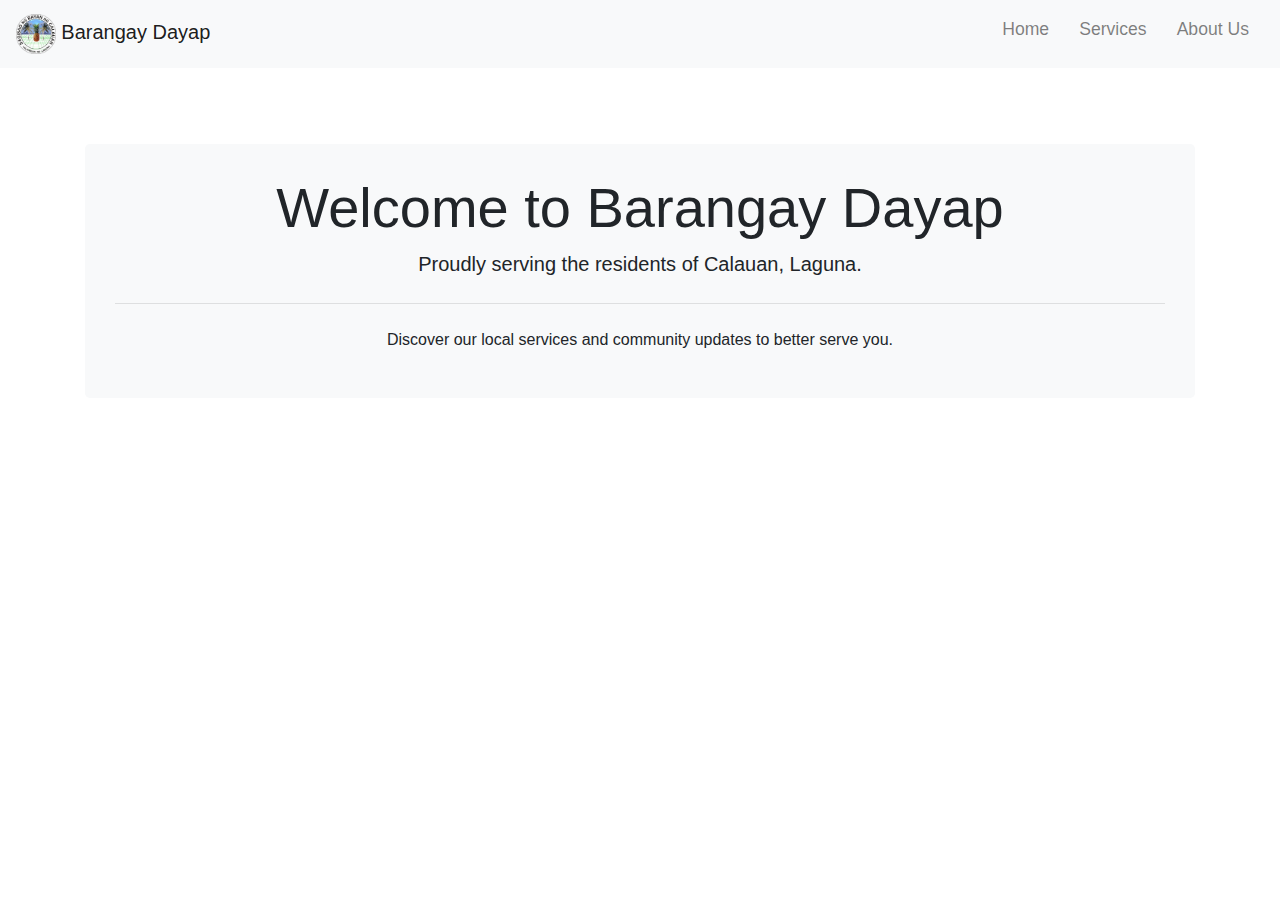
<file: Index.html>
<!DOCTYPE html>
<html lang="en">
<head>
    <meta charset="UTF-8">
    <meta name="viewport" content="width=device-width, initial-scale=1.0">
    <meta http-equiv="X-UA-Compatible" content="IE=edge">
    <title>Barangay Dayap, Calauan, Laguna</title>
    <link href="https://stackpath.bootstrapcdn.com/bootstrap/4.5.2/css/bootstrap.min.css" rel="stylesheet">
    <link rel="stylesheet" href="styles.css">
</head>
<body data-spy="scroll" data-target=".navbar" data-offset="50">

    <!-- Navbar -->
    <nav class="navbar navbar-expand-lg navbar-light bg-light fixed-top">
        <a class="navbar-brand" href="index.html"><img src="logo.png" alt="Barangay Dayap Logo" style="height: 40px;"> Barangay Dayap</a>
        <button class="navbar-toggler" type="button" data-toggle="collapse" data-target="#navbarNav" aria-controls="navbarNav" aria-expanded="false" aria-label="Toggle navigation">
            <span class="navbar-toggler-icon"></span>
        </button>
        <div class="collapse navbar-collapse" id="navbarNav">
            <ul class="navbar-nav ml-auto">
                <li class="nav-item">
                    <a class="nav-link" href="Index.html">Home</a>
                </li>
                <li class="nav-item">
                    <a class="nav-link" href="Services.html">Services</a>
                </li>
                <li class="nav-item">
                    <a class="nav-link" href="About.html">About Us</a>
                </li>
            </ul>
        </div>
    </nav>

    <!-- Home Section -->
    <section id="home-section" class="pt-5 mt-5">
        <div class="container mt-5">
            <div class="jumbotron">
                <h1 class="display-4">Welcome to Barangay Dayap</h1>
                <p class="lead">Proudly serving the residents of Calauan, Laguna.</p>
                <hr class="my-4">
                <p>Discover our local services and community updates to better serve you.</p>
            </div>
        </div>
    </section>

    <!-- Newsletter Pop-up Form -->
    <div id="newsletterModal" class="modal fade" tabindex="-1" role="dialog" aria-labelledby="newsletterModalLabel" aria-hidden="true">
        <div class="modal-dialog" role="document">
            <div class="modal-content">
                <div class="modal-header">
                    <h5 class="modal-title" id="newsletterModalLabel">Subscribe to our Newsletter</h5>
                    <button type="button" class="close" data-dismiss="modal" aria-label="Close">
                        <span aria-hidden="true">&times;</span>
                    </button>
                </div>
                <div class="modal-body">
                    <form>
                        <div class="form-group">
                            <label for="name">Name</label>
                            <input type="text" class="form-control" id="name" placeholder="Enter your name">
                        </div>
                        <div class="form-group">
                            <label for="email">Email address</label>
                            <input type="email" class="form-control" id="email" placeholder="Enter your email">
                        </div>
                        <button type="submit" class="btn btn-primary">Submit</button>
                    </form>
                </div>
            </div>
        </div>
    </div>

    <!-- Bootstrap JS and Dependencies -->
    <script src="https://code.jquery.com/jquery-3.5.1.slim.min.js"></script>
    <script src="https://cdn.jsdelivr.net/npm/@popperjs/core@2.0.7/dist/umd/popper.min.js"></script>
    <script src="https://stackpath.bootstrapcdn.com/bootstrap/4.5.2/js/bootstrap.min.js"></script>
    <script>
        $(document).ready(function() {
            setTimeout(function() {
                $('#newsletterModal').modal('show');
            }, 6000); 
        });
    </script>
</body>
</html>
</file>
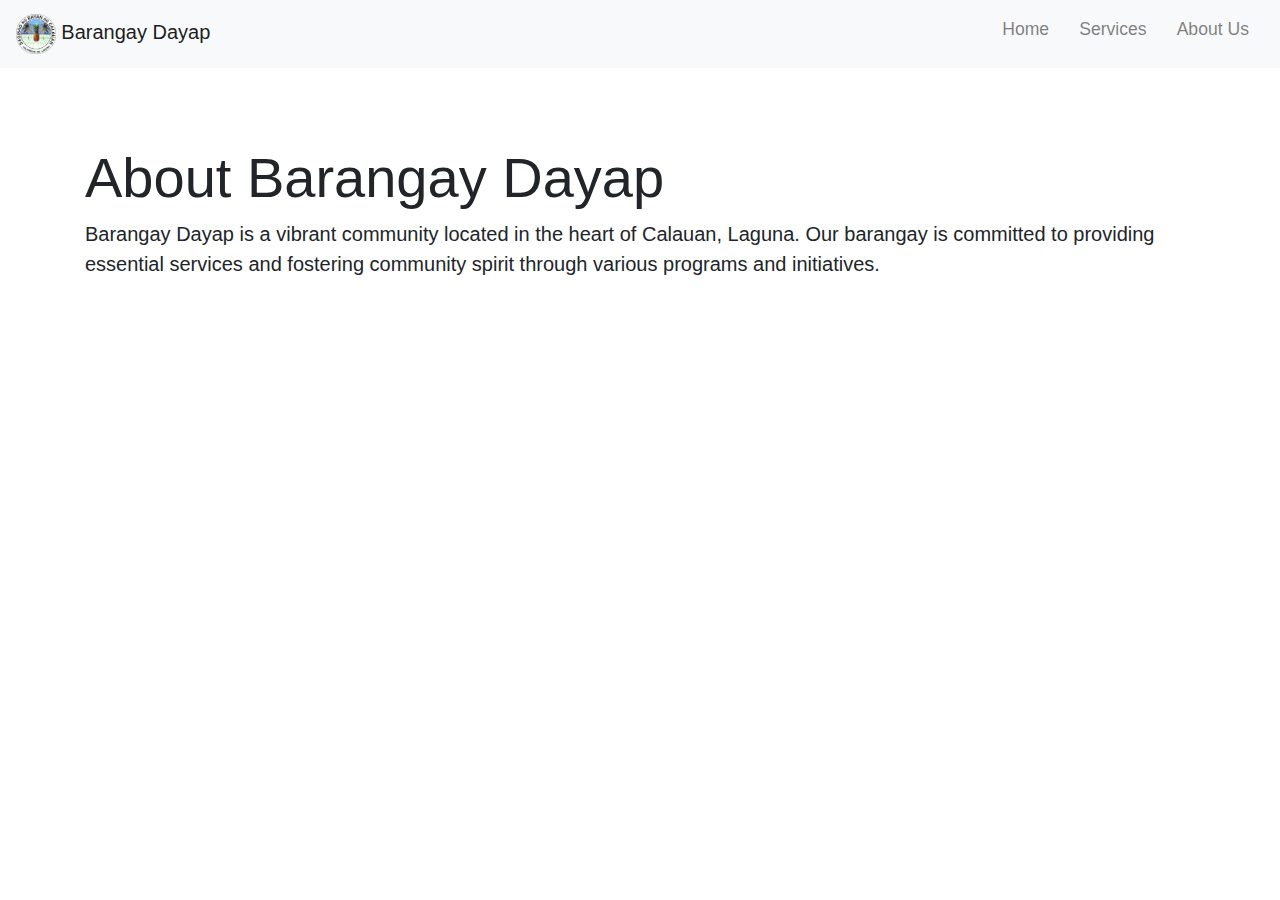
<file: About.html>
<!DOCTYPE html>
<html lang="en">
<head>
    <meta charset="UTF-8">
    <meta name="viewport" content="width=device-width, initial-scale=1.0">
    <meta http-equiv="X-UA-Compatible" content="IE=edge">
    <title>About Us - Barangay Dayap</title>
    <link href="https://stackpath.bootstrapcdn.com/bootstrap/4.5.2/css/bootstrap.min.css" rel="stylesheet">
    <link rel="stylesheet" href="styles.css">
</head>
<body>

    <!-- Navbar -->
    <nav class="navbar navbar-expand-lg navbar-light bg-light fixed-top">
        <a class="navbar-brand" href="index.html"><img src="logo.png" alt="Barangay Dayap Logo" style="height: 40px;"> Barangay Dayap</a>
        <button class="navbar-toggler" type="button" data-toggle="collapse" data-target="#navbarNav" aria-controls="navbarNav" aria-expanded="false" aria-label="Toggle navigation">
            <span class="navbar-toggler-icon"></span>
        </button>
        <div class="collapse navbar-collapse" id="navbarNav">
            <ul class="navbar-nav ml-auto">
                <li class="nav-item">
                    <a class="nav-link" href="Index.html">Home</a>
                </li>
                <li class="nav-item">
                    <a class="nav-link" href="Services.html">Services</a>
                </li>
                <li class="nav-item">
                    <a class="nav-link" href="About.html">About Us</a>
                </li>
            </ul>
        </div>
    </nav>

    <!-- About Us Section -->
    <section id="about-section" class="pt-5 mt-5">
        <div class="container mt-5">
            <h1 class="display-4">About Barangay Dayap</h1>
            <p class="lead">Barangay Dayap is a vibrant community located in the heart of Calauan, Laguna. Our barangay is committed to providing essential services and fostering community spirit through various programs and initiatives.</p>
        </div>
    </section>

    <!-- Bootstrap JS and Dependencies -->
    <script src="https://code.jquery.com/jquery-3.5.1.slim.min.js"></script>
    <script src="https://cdn.jsdelivr.net/npm/@popperjs/core@2.0.7/dist/umd/popper.min.js"></script>
    <script src="https://stackpath.bootstrapcdn.com/bootstrap/4.5.2/js/bootstrap.min.js"></script>
</body>
</html>
</file>
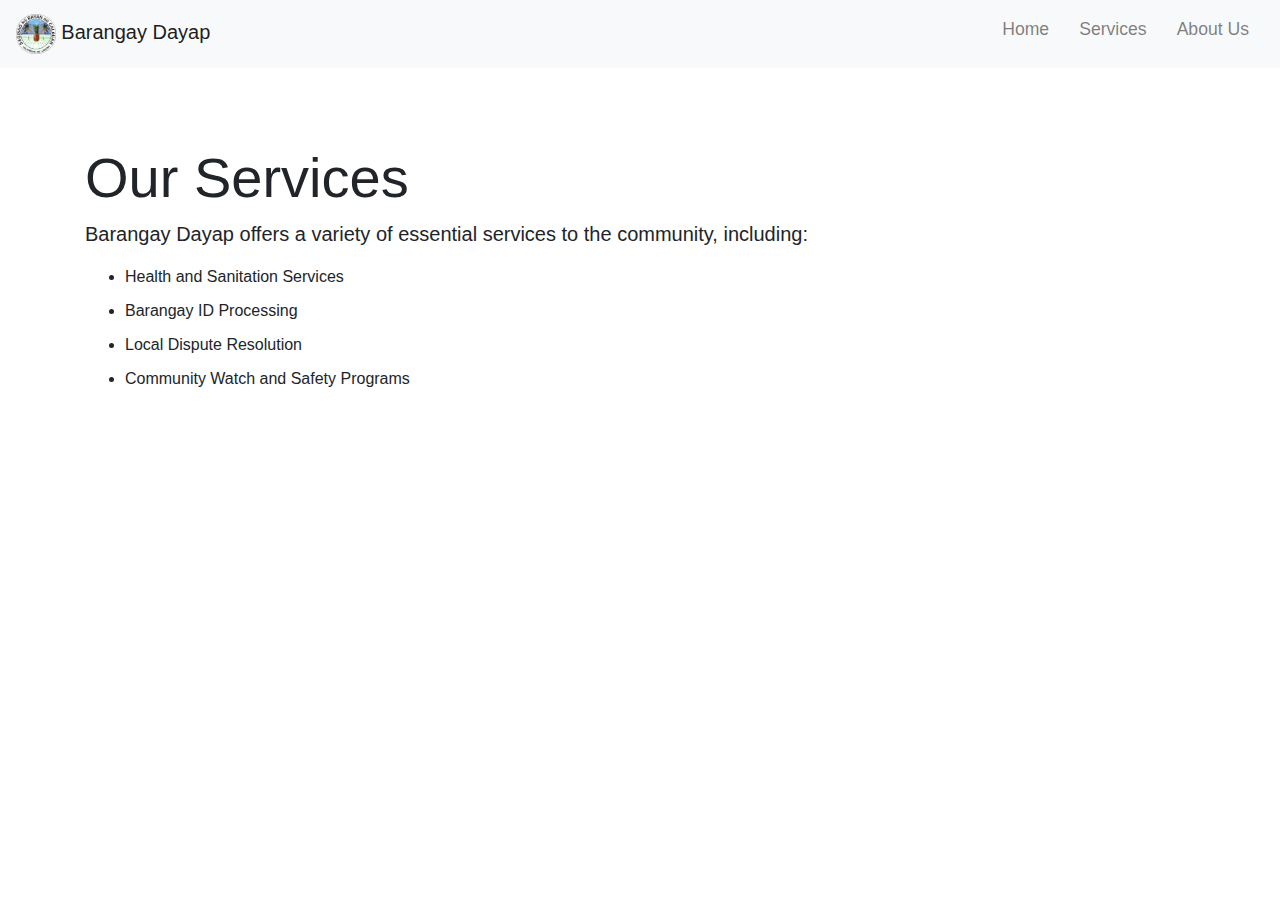
<file: Services.html>
<!DOCTYPE html>
<html lang="en">
<head>
    <meta charset="UTF-8">
    <meta name="viewport" content="width=device-width, initial-scale=1.0">
    <meta http-equiv="X-UA-Compatible" content="IE=edge">
    <title>Our Services - Barangay Dayap</title>
    <link href="https://stackpath.bootstrapcdn.com/bootstrap/4.5.2/css/bootstrap.min.css" rel="stylesheet">
    <link rel="stylesheet" href="styles.css">
</head>
<body>

    <!-- Navbar -->
    <nav class="navbar navbar-expand-lg navbar-light bg-light fixed-top">
        <a class="navbar-brand" href="index.html"><img src="logo.png" alt="Barangay Dayap Logo" style="height: 40px;"> Barangay Dayap</a>
        <button class="navbar-toggler" type="button" data-toggle="collapse" data-target="#navbarNav" aria-controls="navbarNav" aria-expanded="false" aria-label="Toggle navigation">
            <span class="navbar-toggler-icon"></span>
        </button>
        <div class="collapse navbar-collapse" id="navbarNav">
            <ul class="navbar-nav ml-auto">
                <li class="nav-item">
                    <a class="nav-link" href="Index.html">Home</a>
                </li>
                <li class="nav-item">
                    <a class="nav-link" href="Services.html">Services</a>
                </li>
                <li class="nav-item">
                    <a class="nav-link" href="About.html">About Us</a>
                </li>
            </ul>
        </div>
    </nav>

    <!-- Services Section -->
    <section id="services-section" class="pt-5 mt-5">
        <div class="container mt-5">
            <h1 class="display-4">Our Services</h1>
            <p class="lead">Barangay Dayap offers a variety of essential services to the community, including:</p>
            <ul>
                <li>Health and Sanitation Services</li>
                <li>Barangay ID Processing</li>
                <li>Local Dispute Resolution</li>
                <li>Community Watch and Safety Programs</li>
                <!-- Add or change services here -->
            </ul>
        </div>
    </section>

    <!-- Bootstrap JS and Dependencies -->
    <script src="https://code.jquery.com/jquery-3.5.1.slim.min.js"></script>
    <script src="https://cdn.jsdelivr.net/npm/@popperjs/core@2.0.7/dist/umd/popper.min.js"></script>
    <script src="https://stackpath.bootstrapcdn.com/bootstrap/4.5.2/js/bootstrap.min.js"></script>
</body>
</html>
</file>
<file: styles.css>
body {
    font-family: 'Arial', sans-serif;
    scroll-behavior: smooth;
}

.navbar {
    margin-bottom: 30px;
}

.jumbotron {
    background-color: #f8f9fa;
    padding: 30px;
    text-align: center;
}

section {
    padding: 50px 0;
}

.modal-content {
    padding: 20px;
}

.navbar-nav .nav-item .nav-link {
    padding-left: 15px;
    padding-right: 15px;
    font-size: 1.1rem;
    font-weight: 500;
}

ul li {
    margin-bottom: 10px;
}

@media (max-width: 768px) {
    .jumbotron {
        padding: 20px;
        font-size: 1rem;
    }

    h1.display-4 {
        font-size: 1.8rem;
    }

    .lead {
        font-size: 1.1rem;
    }
}
</file>
